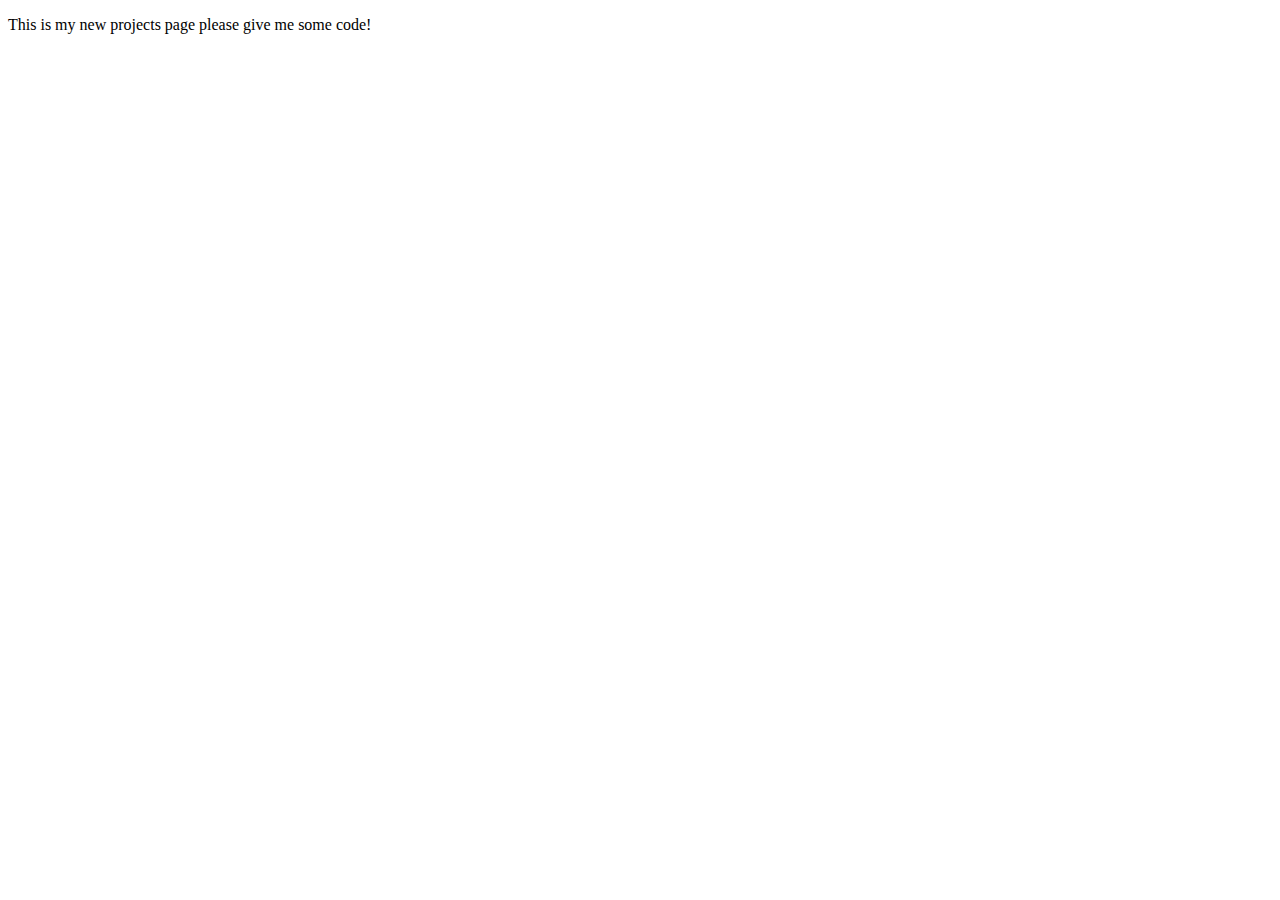
<file: public_html/projects-.html>
<!DOCTYPE html>
<!--
To change this license header, choose License Headers in Project Properties.
To change this template file, choose Tools | Templates
and open the template in the editor.
-->
<html>
    <head>
        <title></title>
        <meta charset="UTF-8">
        <meta name="viewport" content="width=device-width, initial-scale=1.0">
    </head>
    <body>
        <p>This is my new projects page please give me some code!
        </body>
</html>
</file>
